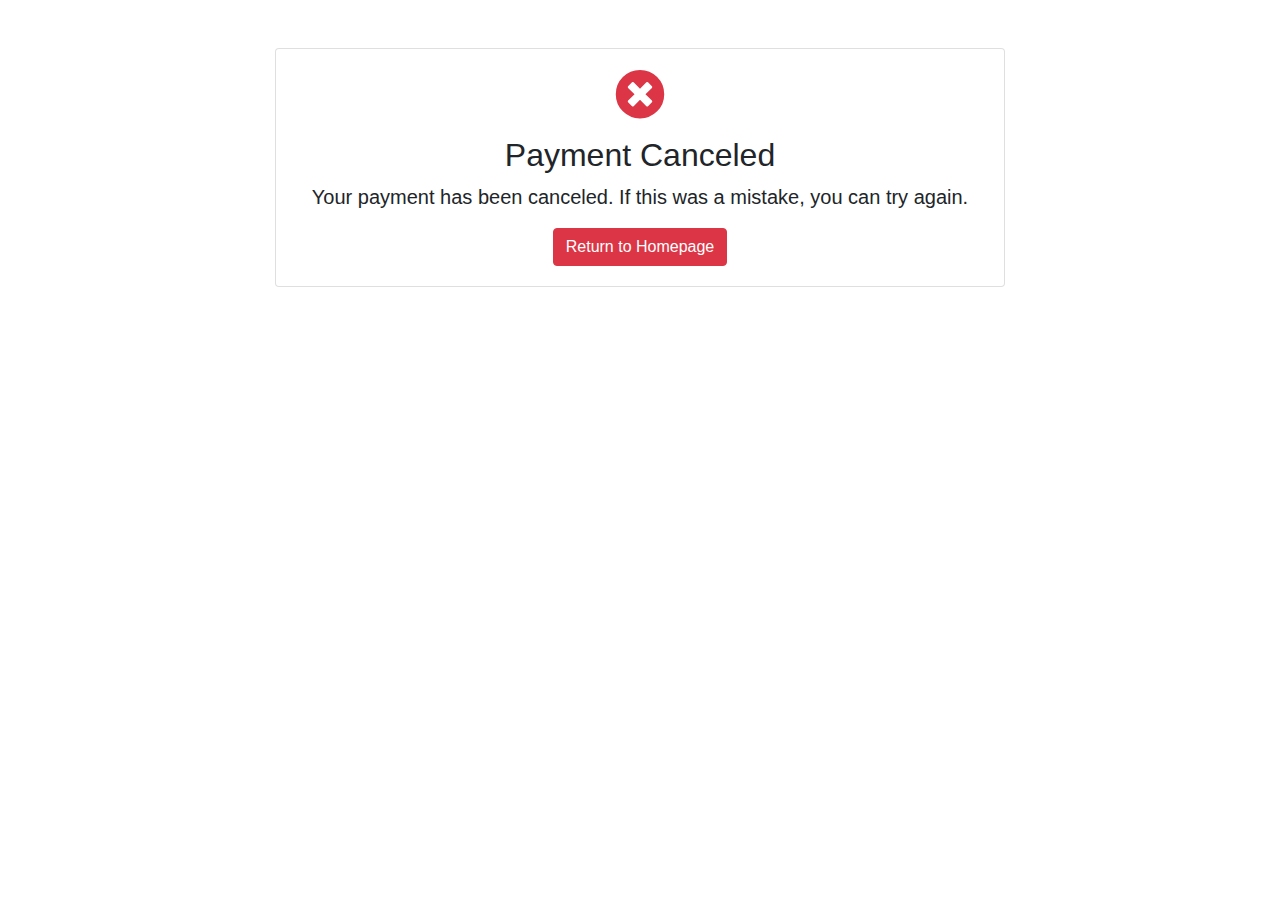
<file: templates/admin_page/payment-cancel.html>
<!DOCTYPE html>
<html lang="en">
<head>
    <meta charset="UTF-8">
    <meta name="viewport" content="width=device-width, initial-scale=1.0">
    <link rel="stylesheet" href="https://stackpath.bootstrapcdn.com/bootstrap/4.5.2/css/bootstrap.min.css">
    <link rel="stylesheet" href="https://cdnjs.cloudflare.com/ajax/libs/font-awesome/5.15.3/css/all.min.css">
    <title>Payment Canceled</title>
</head>
<body>
    <div class="container mt-5">
        <div class="row justify-content-center">
            <div class="col-md-8">
                <div class="card text-center">
                    <div class="card-body">
                        <div class="cancel-icon">
                            <i class="fas fa-times-circle" style="font-size: 50px; color: #dc3545;"></i>
                        </div>
                        <h2 class="mt-3">Payment Canceled</h2>
                        <p class="lead">Your payment has been canceled. If this was a mistake, you can try again.</p>
                        <a href="{% url 'index' %}" class="btn btn-danger">Return to Homepage</a>
                    </div>
                </div>
            </div>
        </div>
    </div>

    <script src="https://code.jquery.com/jquery-3.5.1.slim.min.js"></script>
    <script src="https://cdn.jsdelivr.net/npm/@popperjs/core@2.11.6/dist/umd/popper.min.js"></script>
    <script src="https://stackpath.bootstrapcdn.com/bootstrap/4.5.2/js/bootstrap.min.js"></script>
</body>
</html>
</file>
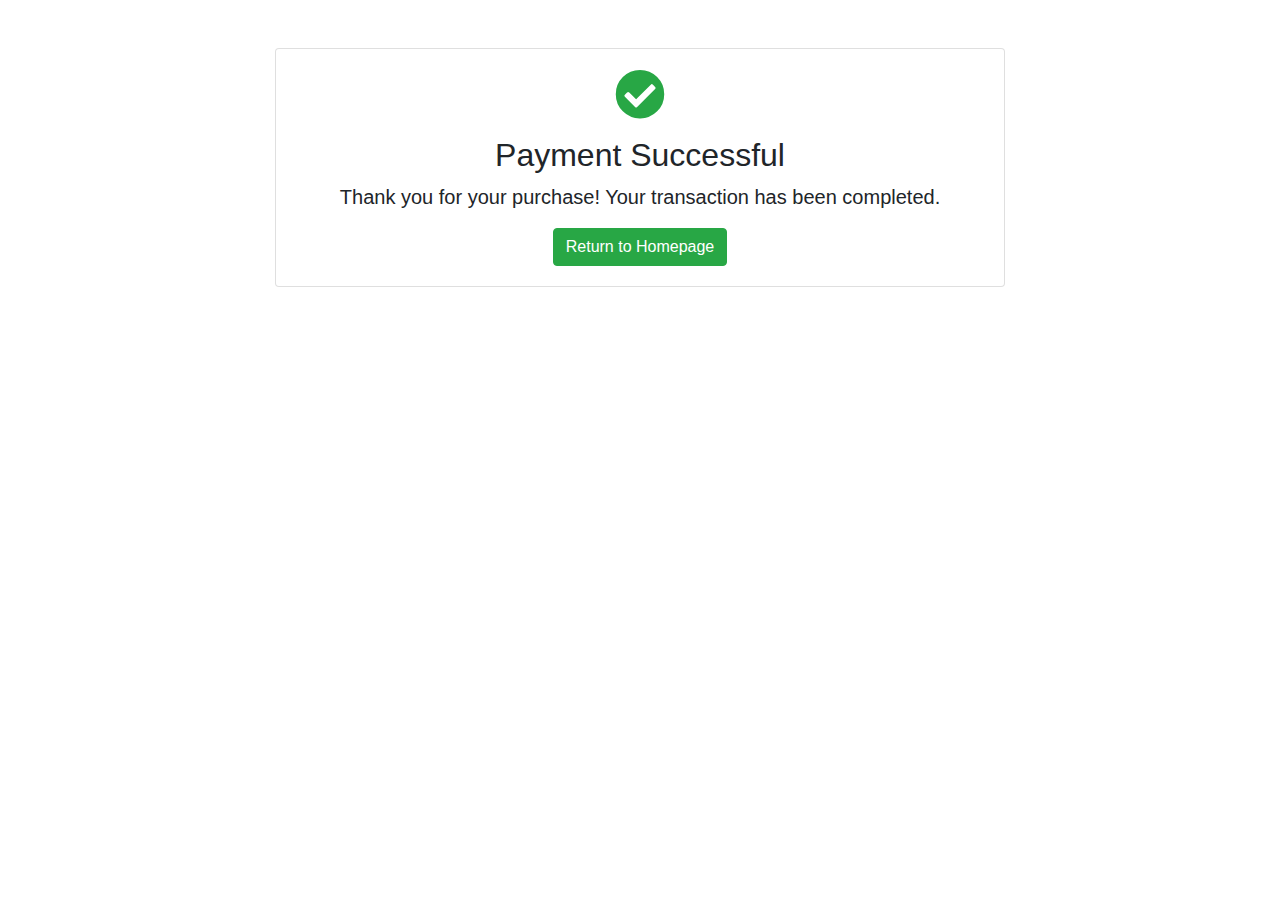
<file: templates/admin_page/payment-success.html>
<!DOCTYPE html>
<html lang="en">
<head>
    <meta charset="UTF-8">
    <meta name="viewport" content="width=device-width, initial-scale=1.0">
    <link rel="stylesheet" href="https://stackpath.bootstrapcdn.com/bootstrap/4.5.2/css/bootstrap.min.css">
    <link rel="stylesheet" href="https://cdnjs.cloudflare.com/ajax/libs/font-awesome/5.15.3/css/all.min.css">
    <title>Payment Success</title>
</head>
<body>
    <div class="container mt-5">
        <div class="row justify-content-center">
            <div class="col-md-8">
                <div class="card text-center">
                    <div class="card-body">
                        <div class="success-icon">
                            <i class="fas fa-check-circle" style="font-size: 50px; color: #28a745;"></i>
                        </div>
                        <h2 class="mt-3">Payment Successful</h2>
                        <p class="lead">Thank you for your purchase! Your transaction has been completed.</p>
                        <a href="{% url 'index' %}" class="btn btn-success">Return to Homepage</a>
                    </div>
                </div>
            </div>
        </div>
    </div>

    <script src="https://code.jquery.com/jquery-3.5.1.slim.min.js"></script>
    <script src="https://cdn.jsdelivr.net/npm/@popperjs/core@2.11.6/dist/umd/popper.min.js"></script>
    <script src="https://stackpath.bootstrapcdn.com/bootstrap/4.5.2/js/bootstrap.min.js"></script>
</body>
</html>
</file>
